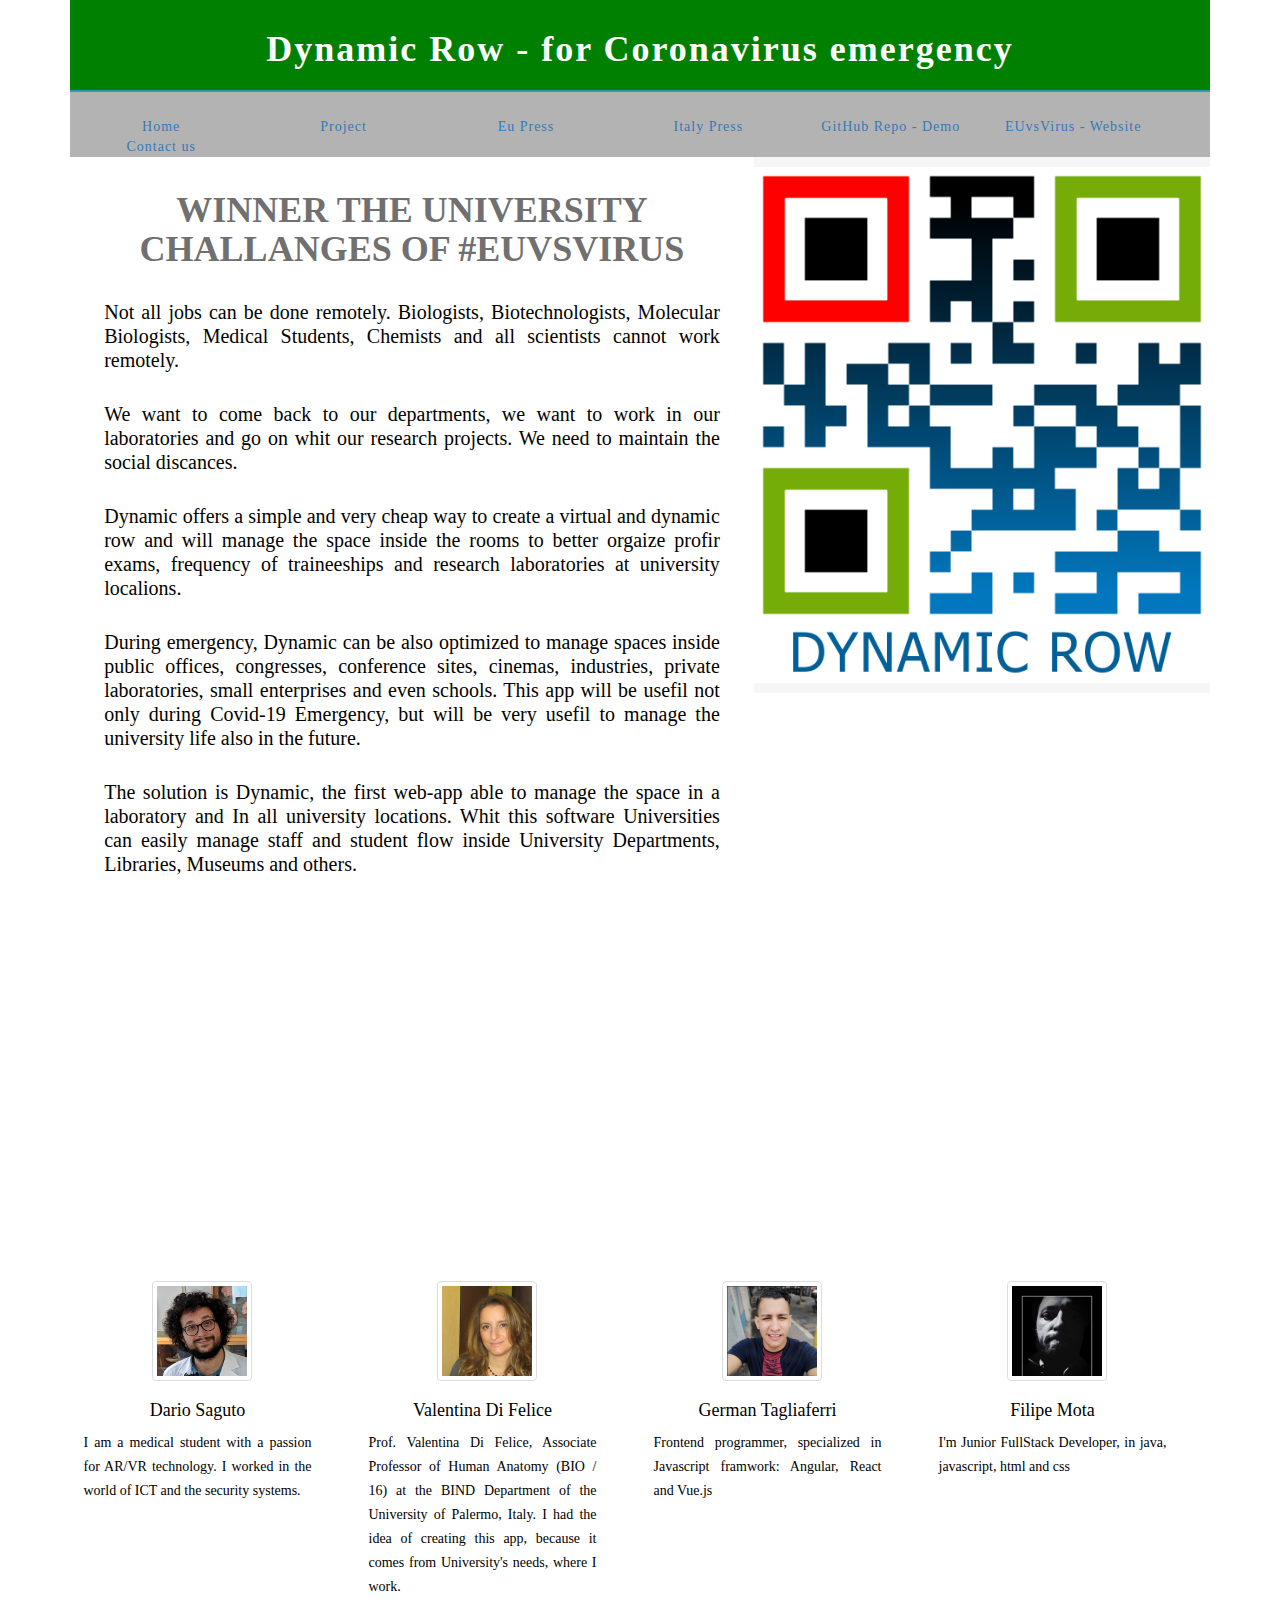
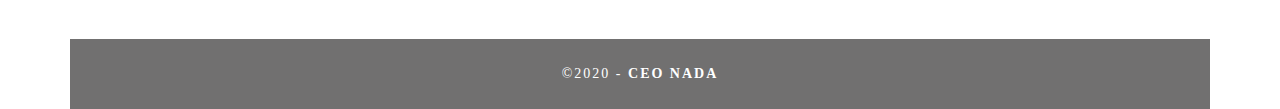
<file: index.html>
<!doctype html>
<html>
<head>
<meta charset="utf-8">
<meta http-equiv="X-UA-Compatible" content="IE=edge">
<meta name="viewport" content="width=device-width, initial-scale=1">
<title>DynamicRow</title>
<link href="css/multiColumnTemplate.css" rel="stylesheet" type="text/css">
<link rel="stylesheet" href="https://maxcdn.bootstrapcdn.com/bootstrap/3.3.7/css/bootstrap.min.css" >	
<!--[if lt IE 9]>
      <script src="https://oss.maxcdn.com/html5shiv/3.7.2/html5shiv.min.js"></script>
      <script src="https://oss.maxcdn.com/respond/1.4.2/respond.min.js"></script>
    <![endif]-->
</head>
<body>
<div class="container">
  <header>
    <div class="primary_header">
      <h1 class="title"> Dynamic Row - for Coronavirus emergency</h1>
    </div>
    <nav class="secondary_header" id="menu">
      <ul>
		<li><a href="index.html" title="Home">Home</a></li>  
        <li><a href="https://devpost.com/software/dynamic-w3a0hg" title="Project" target="_blank">Project</a></li>
        <li><a href="https://ec.europa.eu/info/news/117-solutions-selected-european-hackathon-support-recovery-coronavirus-outbreak-2020-apr-30_en&pk_campaign=rss_page?fbclid=IwAR0cIfc66cGrH3S6zJT3S7R80v6aVil32GXlazormwA6PMX0nYg_i0LUp0E" title="Eu Press" target="_blank">Eu Press</a></li>
        <li><a href="https://sanitainsicilia.it/dynamic-una-app-per-tornare-a-lavorare_406984/" title="Italy Press" target="_blank">Italy Press</a></li>
		<li><a href="https://github.com/dinamyccovid19/dynamic-row" title="GitHub Repo - Demo" target="_blank">GitHub Repo - Demo</a></li>  
		<li><a href="https://www.euvsvirus.org/" title="EUvsVirus - Website" target="_blank">EUvsVirus - Website</a></li>  
        <li><a href="form/formpage.html" title="Contact us">Contact us</a></li>
      </ul>
    </nav>
  </header>
  <section>
    <h2 class="noDisplay">Main Content</h2>
    <article class="left_article">
    <h1>Winner the University challanges of #EUvsVirus</h1>
    <p>Not all jobs can be done remotely. Biologists, Biotechnologists, Molecular Biologists, Medical Students, Chemists and all scientists cannot work remotely.</p>
	<p>We want to come back to our departments, we want to work in our laboratories and go on whit our research projects. We need to maintain the social discances.</p>  
	<p>Dynamic offers a simple and very cheap way to create a virtual and dynamic row and will manage the space inside the rooms to better orgaize profir exams, frequency of traineeships and research laboratories at university localions.</p>
	<p>During emergency, Dynamic can be also optimized to manage spaces inside public offices, congresses, conference sites, cinemas, industries, private laboratories, small enterprises and even schools. This app will be usefil not only during Covid-19 Emergency, but will be very usefil to manage the university life also in the future.</p>
	<p>The solution is Dynamic, the first web-app able to manage the space in a laboratory and In all university locations. Whit this software Universities can easily manage staff and student flow inside University Departments, Libraries, Museums and others.</p>  
	<p class="videoWrapper"><iframe width="560" height="315" src="https://www.youtube.com/embed/3017X4qN_7Q" frameborder="0" allow="accelerometer; autoplay; encrypted-media; gyroscope; picture-in-picture" allowfullscreen></iframe></p>
    </article>
    <aside class="right_article"><img src="images/Dynamic Row2.png" alt="dynamicrowlogo" width="400" height="200" class="placeholder"/> </aside>
  </section>
  <div class="row">
    <div class="columns">
      <p class="thumbnail_align"> <img src="images/dario.jpg" alt="" class="thumbnail"/> </p>
      <h4>Dario Saguto</h4>
      <p>I am a medical student with a passion for AR/VR technology. I worked in the world of ICT and the security systems.</p>
    </div>
    <div class="columns">
      <p class="thumbnail_align"> <img src="images/valentina.jpg" alt="" class="thumbnail"/> </p>
      <h4>Valentina Di Felice</h4>
      <p>Prof. Valentina Di Felice, Associate Professor of Human Anatomy (BIO / 16) at the BIND Department of the University of Palermo, Italy. I had the idea of creating this app, because it comes from University's needs, where I work.</p>
    </div>
    <div class="columns">
      <p class="thumbnail_align"> <img src="images/german.png" alt="" class="thumbnail"/> </p>
      <h4>German Tagliaferri</h4>
      <p>Frontend programmer, specialized in Javascript framwork: Angular, React and Vue.js</p>
    </div>
	  <div class="columns">
      <p class="thumbnail_align"> <img src="images/filipe.jpg" alt="" class="thumbnail"/> </p>
      <h4>Filipe Mota</h4>
      <p>I'm Junior FullStack Developer, in java, javascript, html and css</p>
    </div>
  </div>
  <footer class="secondary_header footer">
    <div class="copyright">&copy;2020 - <strong>CEO NADA</strong></div>
  </footer>
</div>
</body>
</html>
</file>
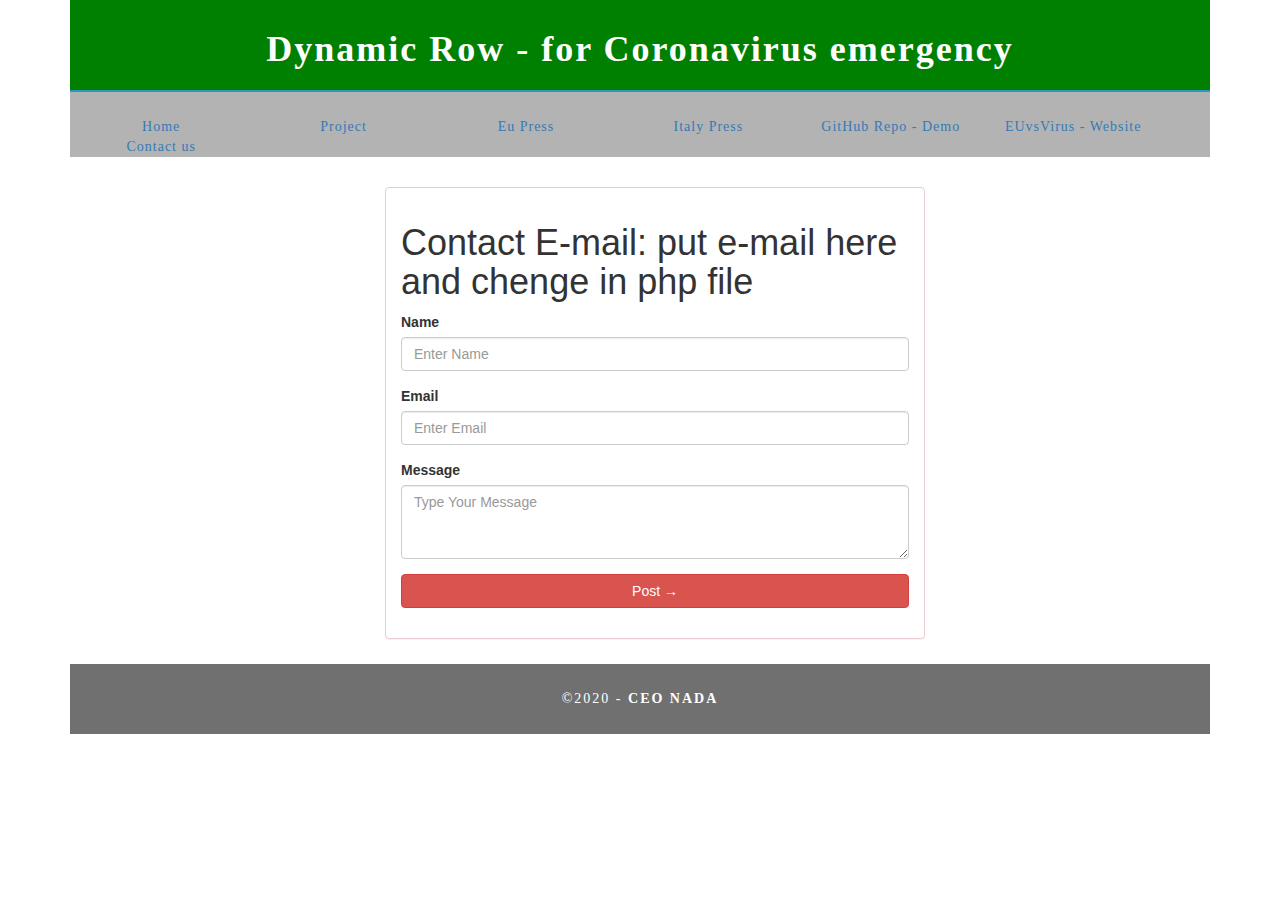
<file: form/formpage.html>
<!doctype html>
<html>
<head>
<meta charset="utf-8">
<meta http-equiv="X-UA-Compatible" content="IE=edge">
<meta name="viewport" content="width=device-width, initial-scale=1">
<title>DynamicRow</title>
<link href="../css/multiColumnTemplate.css" rel="stylesheet" type="text/css">
 <!-- Latest compiled and minified CSS -->
<link rel="stylesheet" href="https://maxcdn.bootstrapcdn.com/bootstrap/3.3.7/css/bootstrap.min.css" >
<script src="form.js"></script>	
<!--[if lt IE 9]>
      <script src="https://oss.maxcdn.com/html5shiv/3.7.2/html5shiv.min.js"></script>
      <script src="https://oss.maxcdn.com/respond/1.4.2/respond.min.js"></script>
    <![endif]-->
</head>
<body>
<div class="container">
  <header>
    <div class="primary_header">
      <h1 class="title"> Dynamic Row - for Coronavirus emergency</h1>
    </div>
      <nav class="secondary_header" id="menu">
      <ul>
		<li><a href="../index.html" title="Home">Home</a></li>  
        <li><a href="https://devpost.com/software/dynamic-w3a0hg" title="Project" target="_blank">Project</a></li>
        <li><a href="https://ec.europa.eu/info/news/117-solutions-selected-european-hackathon-support-recovery-coronavirus-outbreak-2020-apr-30_en&pk_campaign=rss_page?fbclid=IwAR0cIfc66cGrH3S6zJT3S7R80v6aVil32GXlazormwA6PMX0nYg_i0LUp0E" title="Eu Press" target="_blank">Eu Press</a></li>
        <li><a href="https://sanitainsicilia.it/dynamic-una-app-per-tornare-a-lavorare_406984/" title="Italy Press" target="_blank">Italy Press</a></li>
		<li><a href="https://github.com/dinamyccovid19/dynamic-row" title="GitHub Repo - Demo" target="_blank">GitHub Repo - Demo</a></li>  
		<li><a href="https://www.euvsvirus.org/" title="EUvsVirus - Website" target="_blank">EUvsVirus - Website</a></li>  
        <li><a href="formpage.html" title="Contact us">Contact us</a></li>
      </ul>
    </nav>
  </header>
        <div class="container">
            <!-- Form Started -->
            <div class="container form-top">
                <div class="row">
                    <div class="col-md-6 col-md-offset-3 col-sm-12 col-xs-12">
                        <div class="panel panel-danger">
                            <div class="panel-body">
                                <form id="reused_form">
									<h1>Contact E-mail: put e-mail here and chenge in php file</h1>
                                    <div class="form-group">
                                        <label><i class="fa fa-user" aria-hidden="true"></i> Name</label>
                                        <input type="text" name="name" class="form-control" placeholder="Enter Name">
                                    </div>
                                    <div class="form-group">
                                        <label><i class="fa fa-envelope" aria-hidden="true"></i> Email</label>
                                        <input type="email" name="email" class="form-control" placeholder="Enter Email">
                                    </div>
                                    <div class="form-group">
                                        <label><i class="fa fa-comment" aria-hidden="true"></i> Message</label>
                                        <textarea rows="3" name="message" class="form-control" placeholder="Type Your Message"></textarea>
                                    </div>
                                    <div class="form-group">
                                        <button class="btn btn-raised btn-block btn-danger">Post &rarr;</button>
                                    </div>
                                </form>
                                <div id="error_message" style="width:100%; height:100%; display:none; ">
                                    <h4>Error</h4>
     			                     Sorry there was an error sending your form. 
                                </div>
                                <div id="success_message" style="width:100%; height:100%; display:none; ">
								<h2>Success! Your Message was Sent Successfully.</h2>
							 </div>
                            </div>
                        </div>
                    </div>
                </div>
            </div>
     </div>
  <footer class="secondary_header footer">
  <div class="copyright">&copy;2020 - <strong>CEO NADA</strong></div>
  </footer>
 </div>  
</body>
</html>
</file>
<file: css/multiColumnTemplate.css>
@charset "UTF-8";
.container {
	background-color: #FFFFFF;
	width: 90%;
	margin-left: auto;
	margin-right: auto;
	border-bottom-width: 0px;
	padding-left: 0px;
	padding-top: 0px;
	padding-right: 0px;
	padding-bottom: 0px;
}
.row {
	width: 100%;
	margin-top: 0px;
	margin-right: 0px;
	margin-bottom: 0px;
	margin-left: 0px;
	padding-top: 0px;
	padding-right: 0px;
	padding-bottom: 0px;
	padding-left: 0px;
	display: inline-block
}
.row.blockDisplay {
	display: block;
}
.column_half {
	width: 50%;
	float: left;
	margin-top: 0px;
}
.columns {
	width: 25%;
	float: left;
	font-family: "Source Sans Pro";
	color: #A5A5A5;
	line-height: 24px;
	padding-top: 10px;
	padding-bottom: 10px;
	text-align: justify;
	margin-top: 15px;
	margin-bottom: 15px;
	padding-left: 0px;
	padding-right: 0px;
	margin-left: 0px;
	margin-right: 0px;
}
.row .columns p {
	padding-left: 10%;
	padding-right: 10%;
	color: black
}
.container .columns h4 {
	text-align: center;
	color: black;
}
.primary_header {
	width: 100%;
	background-color: green;
	padding-top: 10px;
	padding-bottom: 10px;
	clear: left;
	border-bottom: 2px solid #2C9AB7;
}
.secondary_header {
	width: 100%;
	padding-top: 25px;
	padding-bottom: 25px;
	background-color: #B3B3B3;
	font-weight: bold;
}
.container .secondary_header ul {
	margin-top: 0%;
	margin-right: auto;
	margin-bottom: 0px;
	margin-left: auto;
	padding-top: 0px;
	padding-right: 0px;
	padding-bottom: 15px;
	padding-left: 0px;
	width: 100%;
}
.secondary_header ul li {
	list-style: none;
	float: left;
	margin-right: auto;
	margin-top: 0px;
	font-family: "Source Sans Pro";
	font-weight: normal;
	color: #FFFFFF;
	letter-spacing: 1px;
	margin-left: auto;
	text-align: center;
	width: 16%;
	transition: all 0.3s linear;
}
.secondary_header ul li:hover {
	color: #717070;
	cursor: pointer;
}
.left_article {
	background-color: #FFFFFF;
	width: 60%;
	float: left;
	font-family: "Source Sans Pro";
	color: #343434;
	padding-bottom: 15px;
}
.noDisplay {
	display: none;
}
.container .left_article h1 {
	padding-left: 5%;
	padding-right: 5%;
	margin-top: 5%;
	color: #717070;
	font-weight: bold;
	text-transform: uppercase;
	text-align: center
}
.container .left_article p {
	padding-left: 5%;
	padding-right: 5%;
	text-align: justify;
	line-height: 24px;
	margin-top: 30px;
	margin-bottom: 15px;
	color: #020200;
	font-size: 20px;
}
.right_article {
	width: 40%;
	float: left;
	background-color: #F6F6F6;
}
.container .right_article ul {
	margin-top: 0px;
	margin-right: 0px;
	margin-bottom: 0px;
	margin-left: 0px;
	padding-top: 0px;
	padding-right: 0px;
	padding-bottom: 0px;
	padding-left: 0px;
}
.right_article ul li {
	font-family: "Source Sans Pro";
	list-style: none;
	text-align: center;
	background-color: #B3B3B3;
	width: 90%;
	margin-left: auto;
	margin-right: auto;
	margin-top: 10px;
	margin-bottom: 10px;
	padding-top: 15px;
	padding-bottom: 15px;
	color: #FFFFFF;
	font-weight: bold;
	border-radius: 0px;
	transition: all 0.3s linear;
	border-left: 5px solid #717070;
}
.right_article ul li:hover {
	background-color: #717070;
	cursor: pointer;
}
.footer {
	background-color: #717070;
}
.title {
	font-weight: bold;
	font-style: normal;
	font-family: "Source Sans Pro";
	text-align: center;
	color: #FFFFFF;
	letter-spacing: 2px;
}
.placeholder {
max-width: 80000px;
max-height: 80000px;

width: 100%;
padding-top: 10px;
padding-bottom: 10px;
height: 100%;
}
.left_half {
	background-color: #52BAD5;
}
.videoWrapper {
	position: relative;
	left: 8%;	
}
.container .column_half.left_half h2 {
	color: #FFFFFF;
	font-family: "Source Sans Pro";
	text-align: center;
}
.right_half {
	background-color: #01B2D1;
	color: #FFFFFF;
	font-family: "Source Sans Pro";
	text-align: center;
	font-weight: bold;
}
.column_title {
	padding-top: 25px;
	padding-bottom: 25px;
}
.copyright {
	text-align: center;
	background-color: #717070;
	color: #FFFFFF;
	text-transform: uppercase;
	font-weight: lighter;
	letter-spacing: 2px;
	border-top-width: 2px;
	font-family: "Source Sans Pro";
}
body {
	margin-top: 0px;
	margin-right: 0px;
	margin-bottom: 0px;
	margin-left: 0px;
}

@media (max-width: 320px) {
.secondary_header ul li {
	float: none;
	margin-top: 28px;
	margin-left: 0px;
	width: 100%;
}
.container .secondary_header ul {
	margin-top: 0px;
	margin-right: 0px;
	margin-bottom: 0px;
	margin-left: 0px;
	padding-top: 0px;
	padding-right: 0px;
	padding-bottom: 0px;
	padding-left: 0px;
	height: auto;
	width: 100%;
	text-align: center;
}
.secondary_header {
	margin-top: 0px;
	margin-right: 0px;
	margin-bottom: 0px;
	margin-left: 0px;
	padding-top: 1px;
	padding-bottom: 40px;
}
.left_article {
	width: 100%;
	height: auto;
}
.right_article {
	width: 100%;
	height: auto;
}
.placeholder {
	width: 100%;
	margin-top: 22PX;
	margin-right: 0px;
	margin-bottom: 22PX;
	margin-left: 0px;
	padding-top: 0px;
	padding-right: 0px;
	padding-bottom: 0px;
	padding-left: 0px;
	max-width: 400px;
	max-height: 200px;
	height: auto;
}
.columns {
	width: 100%;
	margin-top: 0px;
	margin-right: 0px;
	margin-bottom: 0px;
	margin-left: 0px;
	padding-top: 0PX;
	padding-right: 0PX;
	padding-bottom: 0PX;
	padding-left: 0PX;
}
.columns p {
	padding-left: 10px;
	padding-right: 10px;
}
.column_half.left_half {
	width: 100%;
}
.column_half.right_half {
	width: 100%;
}
.copyright {
	padding-top: 25px;
	padding-bottom: 0px;
	margin-bottom: 0px;
}
.container .left_article h1 {
	margin-top: 30px;
}
.social .social_icon img {
	width: 80%;
}
.container .secondary_header {
}
}

@media (min-width: 321px) and (max-width: 768px) {
.secondary_header ul li {
	float: none;
	margin-top: 28px;
	margin-left: 0px;
	width: 100%;
}
.container .secondary_header ul {
	margin-top: 0px;
	margin-right: 0px;
	margin-bottom: 0px;
	margin-left: 0px;
	padding-top: 0px;
	padding-right: 0px;
	padding-bottom: 0px;
	padding-left: 0px;
	height: auto;
	width: 100%;
	text-align: center;
}
.secondary_header {
	margin-top: 0px;
	margin-right: 0px;
	margin-bottom: 0px;
	margin-left: 0px;
	padding-top: 1px;
	padding-bottom: 40px;
}
.left_article {
	width: 100%;
	height: auto;
}
.right_article {
	width: 100%;
	height: auto;
	padding-bottom: 25px;
}
.placeholder {
	margin-top: 0px;
	margin-right: 0px;
	margin-bottom: 0px;
	margin-left: 0px;
	padding-top: 0px;
	padding-right: 0px;
	padding-bottom: 0px;
	padding-left: 0px;
	width: 100%;
	max-width: 100%;
	height: auto;
	max-height: 100%;
}
.columns {
	width: 100%;
	margin-top: 6px;
	margin-right: 0px;
	margin-bottom: 6px;
	margin-left: 0px;
	padding-top: 0px;
	padding-right: 0px;
	padding-bottom: 0px;
	padding-left: 0px;
}
.columns p {
	padding-left: 14px;
	padding-right: 14px;
}
.column_half.left_half {
	width: 100%;
}
.column_half.right_half {
	width: 100%;
}
}

@media (min-width: 769px) and (max-width: 1000px) {
.secondary_header {
	overflow: auto;
	padding-top: 30px;
	padding-bottom: 30px;
}
.secondary_header ul li {
	margin-top: 10px;
	margin-right: 7%;
	margin-bottom: 10px;
	margin-left: 7%;
}
.left_article {
	height: auto;
}
.right_article {
	height: auto;
	padding-bottom: 27px;
}
.placeholder {
	width: 100%;
	margin-left: 0px;
	margin-right: 0px;
	padding-left: 0px;
	padding-right: 0px;
}
.columns {
	width: 50%;
	float: left;
	padding-left: 0px;
	padding-top: 0px;
	padding-right: 0px;
	padding-bottom: 0px;
}
.container .columns p {
	padding-left: 25px;
	padding-right: 25px;
}
}

@media (min-width: 1001px) {
}
.thumbnail {
	width: 100px;
	border-radius: 200px;
	height: 100px;
	margin-left: 30%;
}
.thumbnail_align {
	align-items: center;
}
.social {
	text-align: center;
	margin-right: 0px;
	margin-bottom: 0px;
	margin-left: 0px;
	width: 100%;
	background-color: #414141;
	clear: both;
	overflow: auto;
}
.social_icon {
	width: 25%;
	text-align: center;
	float: left;
	transition: all 0.3s linear;
	line-height: 0px;
	padding-top: 7px;
}
.container .social .social_icon:hover {
	cursor: pointer;
	opacity: 0.5;
}
#menu {
}
.form-top{
  margin-top: 30px;
}
.panel{
  box-shadow: 0 1px 6px 0 rgba(0,0,0,.12), 0 1px 6px 0 rgba(0,0,0,.12);
  border-radius: 6px;
    border: 0;
}
@-moz-document url-prefix() {
    .form-control{
      height: auto;
    }
}
.panel-primary{
  background-color: #2c3e50;
  color: #fff;
}
.panel-primary>.panel-heading {
    color: #fff;
    font-size: 20px;
    background-color: #2c3e50;
    border-color: #2c3e50;
}
.btn-warning{
  background-color: transparent;
  border-color: #bdc3c7;
}
</file>
